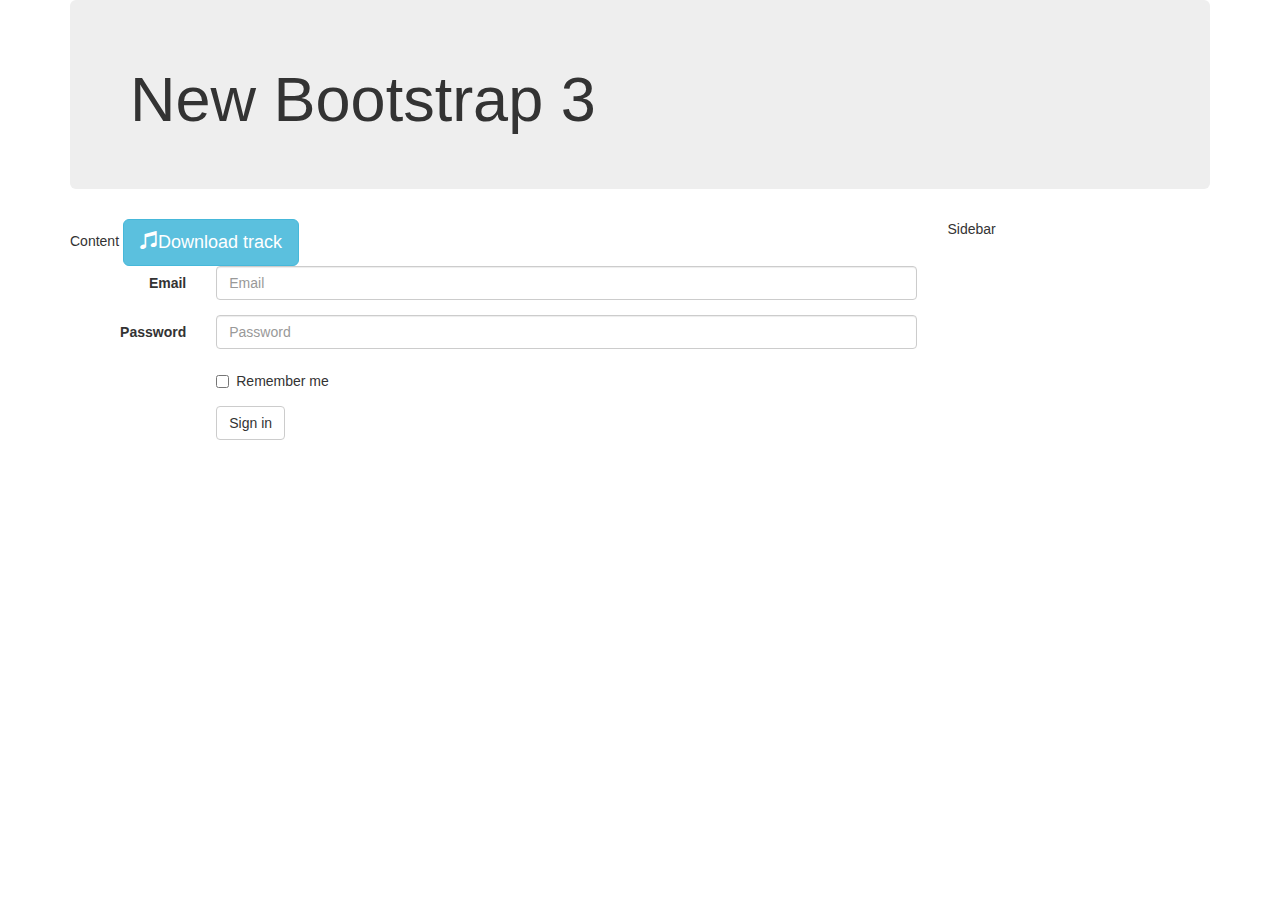
<file: bootstrap3_demo/index.html>
<!DOCTYPE html>
<html>
<head>
    <title></title>
    <link href="css/bootstrap.css" rel="stylesheet" media="screen">
    <script src="js/bootstrap.js"></script>
    <script src="js/respond.js"></script>
</head>
<body>
<div class="container">
    <div class="jumbotron"><h1>New Bootstrap 3</h1></div>
    <div class="row">
        <div class="col col-lg-9">
            Content

            <button class="btn btn-info btn-lg"><span class="glyphicon glyphicon-music"></span>Download track
            </button>

            <form class="form-horizontal" role="form">
                <div class="form-group">
                    <label for="inputEmail3" class="col-sm-2 control-label">Email</label>
                    <div class="col-sm-10">
                        <input type="email" class="form-control" id="inputEmail3" placeholder="Email">
                    </div>
                </div>
                <div class="form-group">
                    <label for="inputPassword3" class="col-sm-2 control-label">Password</label>
                    <div class="col-sm-10">
                        <input type="password" class="form-control" id="inputPassword3" placeholder="Password">
                    </div>
                </div>
                <div class="form-group">
                    <div class="col-sm-offset-2 col-sm-10">
                        <div class="checkbox">
                            <label>
                                <input type="checkbox"> Remember me
                            </label>
                        </div>
                    </div>
                </div>
                <div class="form-group">
                    <div class="col-sm-offset-2 col-sm-10">
                        <button type="submit" class="btn btn-default">Sign in</button>
                    </div>
                </div>
            </form>

        </div>

        <div class="col col-lg-3">
            Sidebar
        </div>

    </div>
</div>

</body>
</html>
</file>
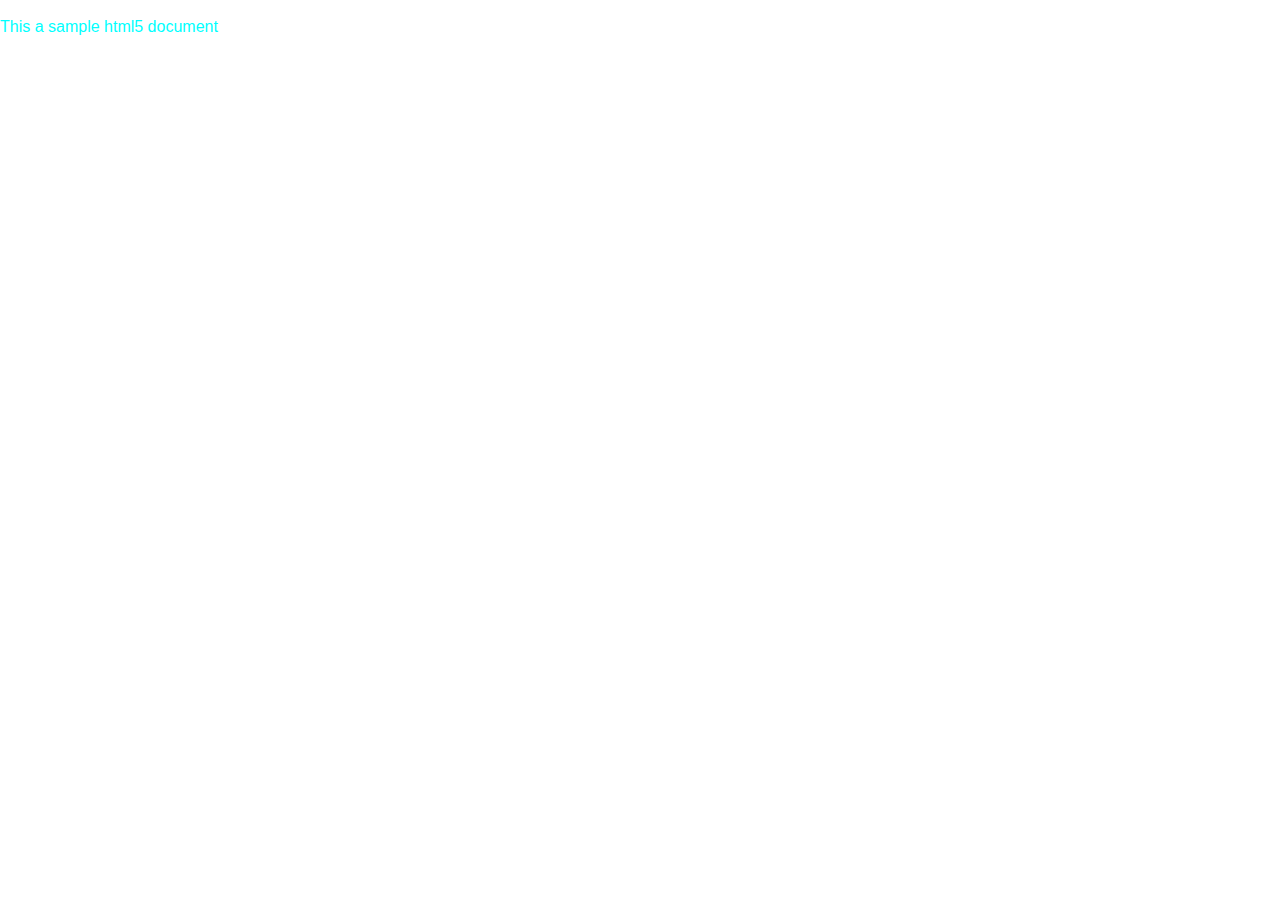
<file: h5bp-template/index.html>
<!DOCTYPE html>
<!--[if lt IE 7]>      <html class="no-js lt-ie9 lt-ie8 lt-ie7"> <![endif]-->
<!--[if IE 7]>         <html class="no-js lt-ie9 lt-ie8"> <![endif]-->
<!--[if IE 8]>         <html class="no-js lt-ie9"> <![endif]-->
<!--[if gt IE 8]><!--> <html class="no-js"> <!--<![endif]-->
<html lang="en-US">
<head>
    <meta charset="utf-8">
    <meta http-equiv="X-UA-Compatible" content="IE=edge,chrome=1">
    <title>Html5 Boilerplate</title>
    <meta name="description" content="">
    <meta name="viewport" content="width=device-width">
    <link rel="stylesheet" href="css/normalize.css">
    <link rel="stylesheet" href="css/main.css">
</head>
<body>
<p class="explain">This a sample html5 document</p>
<script>
    var _gaq=[['_setAccount','UA-XXXXX-X'],['_trackPageview']];
    (function(d,t){var g=d.createElement(t),s=d.getElementsByTagName(t)[0];
        g.src='//www.google-analytics.com/ga.js';
        s.parentNode.insertBefore(g,s)}(document,'script'));
</script>

</body>
</html>
</file>
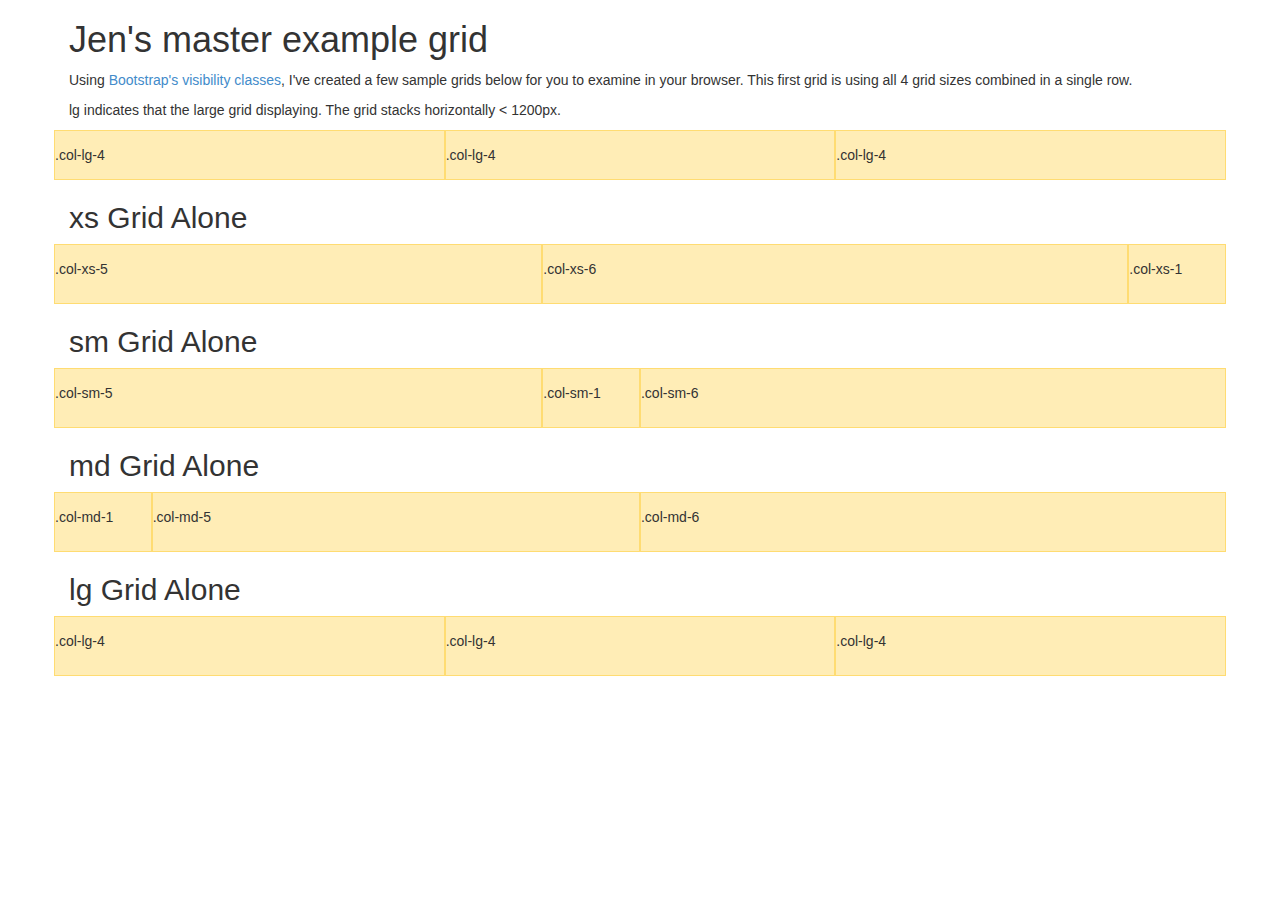
<file: bootstrap3_demo/02_01_grid.html>
<!DOCTYPE html>
<html lang="en">
  <head>
    <meta charset="utf-8">
    <meta name="viewport" content="width=device-width, initial-scale=1.0">
    <meta name="description" content="">
    <meta name="author" content="">

    <title>Grid Template for Bootstrap</title>

    <!-- Bootstrap core CSS -->
    <link href="css/bootstrap.css" rel="stylesheet">
	<style>
		body {
			padding: 0 16px;
		}
		.container {
		  padding: 0 1em;
		}
		
		h4 {
		  margin-top: 1.5em;
		}
		.row {
		  margin-bottom: 1.5em;
		}
		.row .row {
		  margin-top: 0.8em;
		  margin-bottom: 0;
		}
		[class*="col-"] {
		  padding: 1em 0;
		  background-color: rgba(255,195,13,.3);
		  border: 1px solid rgba(255,195,13,.4);
}

	</style>

  </head>

<body>
  <div class="container">
    <h1>Jen's master example grid</h1>
      <p>Using <a href="http://getbootstrap.com/css/#responsive-utilities" target="_blank">Bootstrap's visibility classes</a>, I've created a few sample grids below for you to examine in your browser. This first grid is using all 4 grid sizes combined in a single row.</p>
      <p class="visible-lg">lg indicates that the large grid displaying. The grid stacks horizontally &lt; 1200px. </p>
      <p class="visible-md">md indicates that the medium grid displaying. The grid stacks horizontally &lt; 992px. </p>
      <p class="visible-sm">sm indicates that the small grid displaying. The grid stacks horizontally &lt; 768px. </p>
      <p class="visible-xs">xs indicates that the extra small grid displaying. This grid is always horizontal. </p>

      <div class="row">
        <div class="col-lg-4 col-md-1 col-sm-5 col-xs-5">
        	<span class="visible-lg">.col-lg-4</span>
            <span class="visible-md">.col-md-1</span>
            <span class="visible-sm">.col-sm-5</span>
            <span class="visible-xs">.col-xs-5</span>
        </div>
        <div class="col-lg-4 col-md-5 col-sm-1 col-xs-6">
        	<span class="visible-lg">.col-lg-4</span>
            <span class="visible-md">.col-md-5</span>
            <span class="visible-sm">.col-sm-1</span>
            <span class="visible-xs">.col-xs-6</span>
        </div>
        <div class="col-lg-4 col-md-6 col-sm-6 col-xs-1">
        	<span class="visible-lg">.col-lg-4</span>
            <span class="visible-md">.col-md-6</span>
            <span class="visible-sm">.col-sm-6</span>
            <span class="visible-xs">.col-xs-1</span>
       </div>
      </div> <!-- end row -->
      
      <h2>xs Grid Alone</h2>
        <div class="row">
            <div class="col-xs-5">
                <p>.col-xs-5</p>
            </div>
            <div class="col-xs-6">
            	<p>.col-xs-6</p>
            </div>
            <div class="col-xs-1">
                <p>.col-xs-1</p>
           </div>
      	</div> <!-- end row -->
      
        <h2>sm Grid Alone</h2>
        <div class="row">
            <div class="col-sm-5">
                <p>.col-sm-5</p>
            </div>
            <div class="col-sm-1">
            	<p>.col-sm-1</p>
            </div>
            <div class="col-sm-6">
                <p>.col-sm-6</p>
           </div>
      	</div> <!-- end row -->
        
        <h2>md Grid Alone</h2>
        <div class="row">
            <div class="col-md-1">
                <p>.col-md-1</p>
            </div>
            <div class="col-md-5">
            	<p>.col-md-5</p>
            </div>
            <div class="col-md-6">
                <p>.col-md-6</p>
           </div>
      	</div> <!-- end row -->
        
        <h2>lg Grid Alone</h2>
        <div class="row">
            <div class="col-lg-4">
                <p>.col-lg-4</p>
            </div>
            <div class="col-lg-4">
            	<p>.col-lg-4</p>
            </div>
            <div class="col-lg-4">
                <p>.col-lg-4</p>
           </div>
      	</div> <!-- end row -->
      
      
	</div> <!-- /container -->
  </body>
</html>
</file>
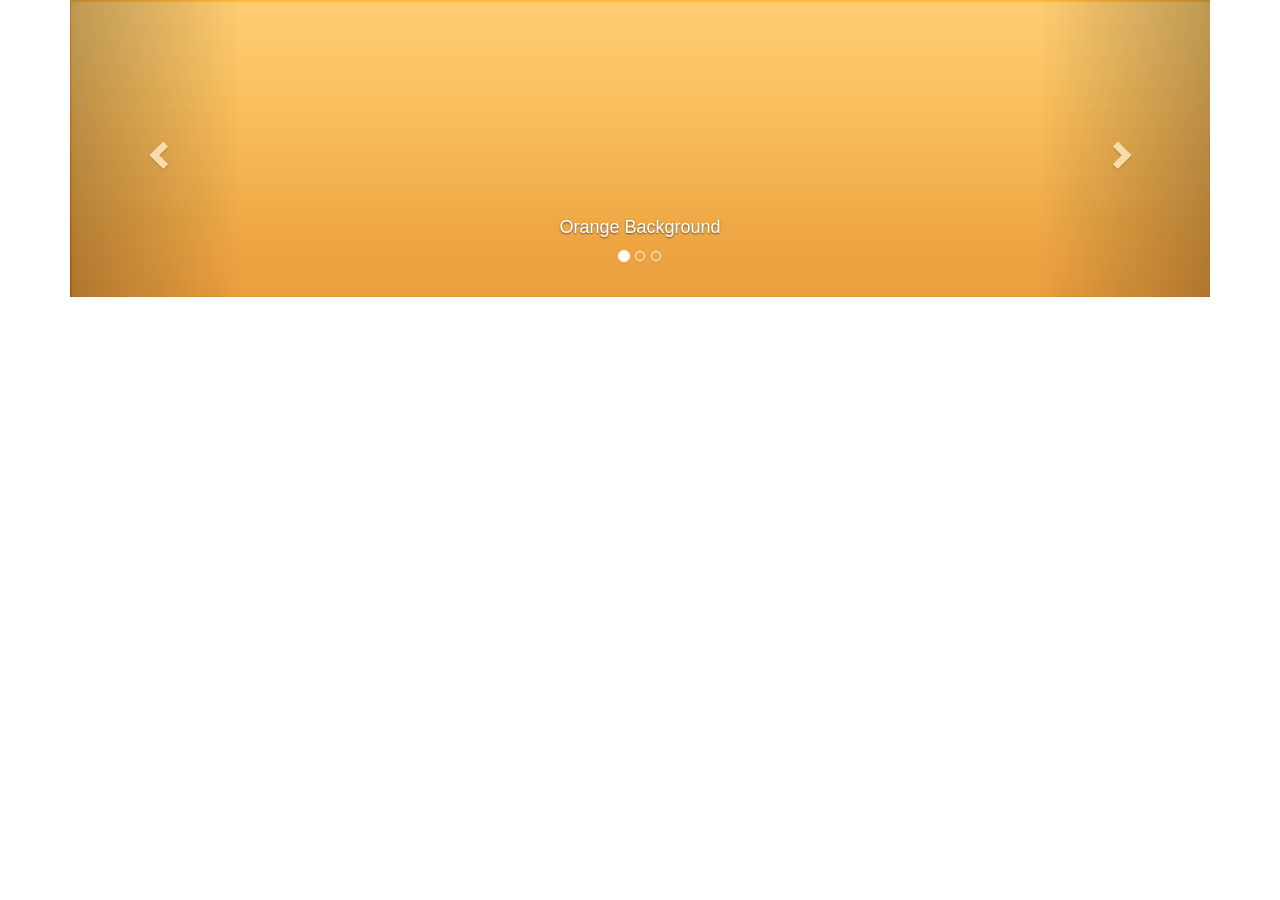
<file: bootstrap3_demo/06_05_carousel.html>
<!DOCTYPE html>
<html>
<head>
    <title>Bootstrap Carousel</title>
    <link rel="stylesheet" href="http://netdna.bootstrapcdn.com/bootstrap/3.0.2/css/bootstrap.min.css">
    <meta name="viewport" content="width=device-width, initial-scale=1.0">
    <script src="http://code.jquery.com/jquery-1.10.1.min.js"></script>
    <script src="http://netdna.bootstrapcdn.com/bootstrap/3.0.2/js/bootstrap.min.js"></script>

</head>
<body>
    <div class="container">
                <div id="art" class="carousel slide" data-ride="carousel">
                            <!-- Indicators -->
                            <ol class="carousel-indicators">
                                <li data-target="#art" data-slide-to="0" class="active"></li>
                                <li data-target="#art" data-slide-to="1"></li>
                                <li data-target="#art" data-slide-to="2"></li>
                            </ol>

                            <!-- Wrapper for slides -->
                            <div class="carousel-inner">
                                <div class="item active">
                                    <img src="img/orange.jpg" alt="bulldog">

                                    <div class="carousel-caption">
                                        <h4>
                                            Orange Background
                                        </h4>
                                    </div><!--  End of .carousel-caption  -->
                                </div><!--  End of .item1  -->

                                <div class="item">
                                    <img src="img/blue.jpg" alt="blue">

                                    <div class="carousel-caption">
                                        <h4>
                                            Blue Background
                                        </h4>
                                    </div><!--  End of .carousel-caption  -->
                                </div><!--  End of .item2  -->

                                <div class="item">
                                    <img src="img/matte.jpg" alt="matte">

                                    <div class="carousel-caption">
                                        <h4>
                                            Matte Background
                                        </h4>
                                    </div><!--  End of .carousel-caption  -->
                                </div><!--  End of .item2  -->


                            </div><!--  End of .carousel-inner  -->

                            <!-- Controls -->
                            <a class="left carousel-control" href="#art" data-slide="prev">
                                <span class="glyphicon glyphicon-chevron-left"></span>
                            </a>
                            <a class="right carousel-control" href="#art" data-slide="next">
                                <span class="glyphicon glyphicon-chevron-right"></span>
                            </a>
                        </div>
    </div>


</body>
</html>
</file>
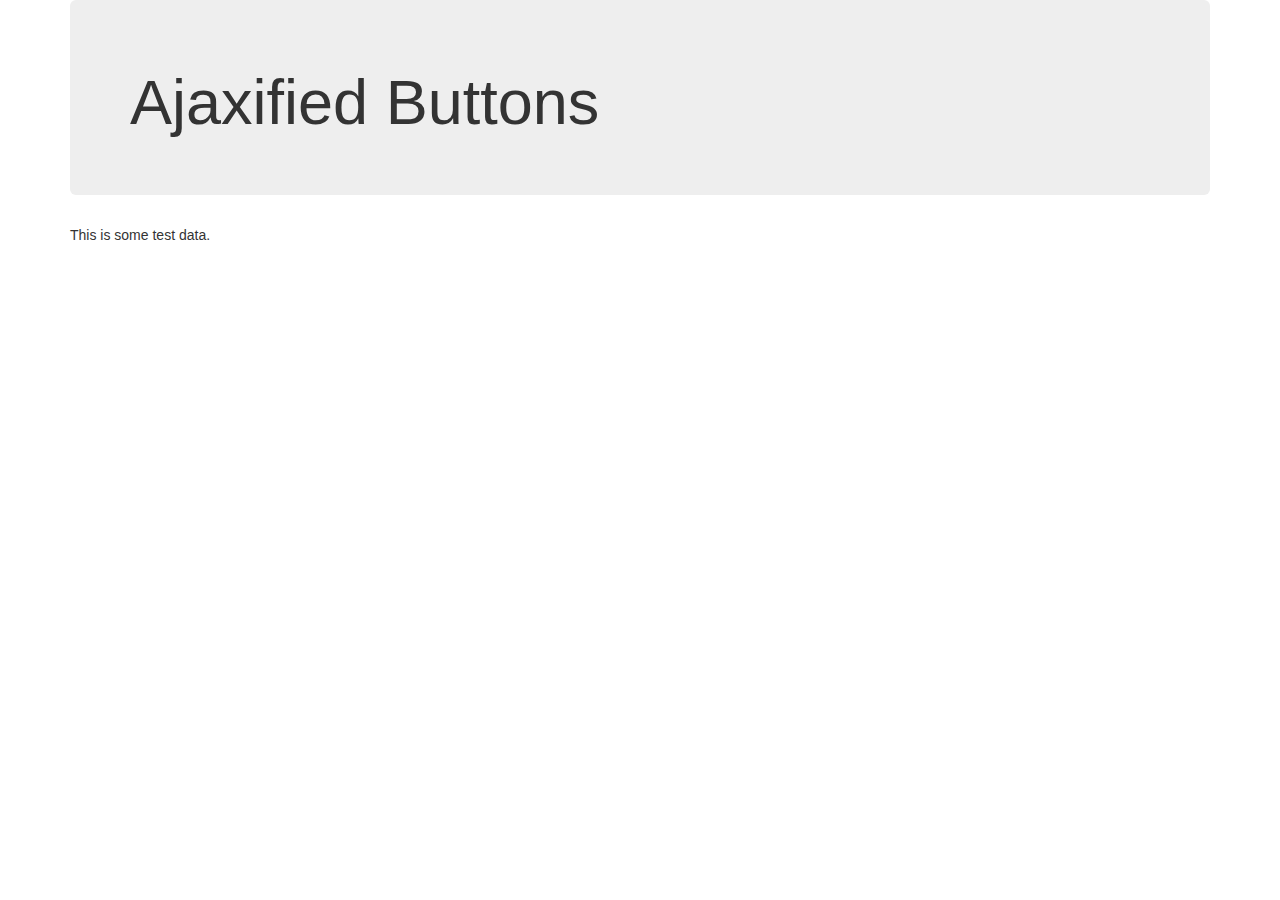
<file: jquery_ajax/jquery_ajax.html>
<!doctype html>
<html lang="en-US">
<head>
    <meta charset="UTF-8">
    <title>Jquery Ajax</title>
    <link rel="stylesheet" href="http://netdna.bootstrapcdn.com/bootstrap/3.0.2/css/bootstrap.min.css">
    <script src="http://netdna.bootstrapcdn.com/bootstrap/3.0.2/js/bootstrap.min.js"></script>
    <script  type="text/javascript" src="http://code.jquery.com/jquery-1.10.1.min.js"></script>
    <script type="text/javascript">
        $("document").ready(function() {
            getData();
        });

        function getData() {
            $.ajax({
                //data to retrieve information from
                url: "testdata.txt",

                //kind of HTTP_REQUEST
                type: "GET",

                //kind of data to be return
                dataType: "text",

                //function to run on completion
                success: successFn,

                //function to run on error
                error: errorFn,

                //function to run regardless
                complete: function (xhr, status) {
                    console.log("The request is complete!");
                }
            });
        }

        function successFn(result){
            console.log("Setting result");
            $("#content").append(result);
        }

        function errorFn(xhr, status, strErr){
            console.log("There was an error!");
        }

    </script>
</head>
<body>
<div class="container">
    <div class="jumbotron">
        <h1>Ajaxified Buttons</h1>
    </div>

    <p id="content"></p>


</div>
</body>
</html>
</file>
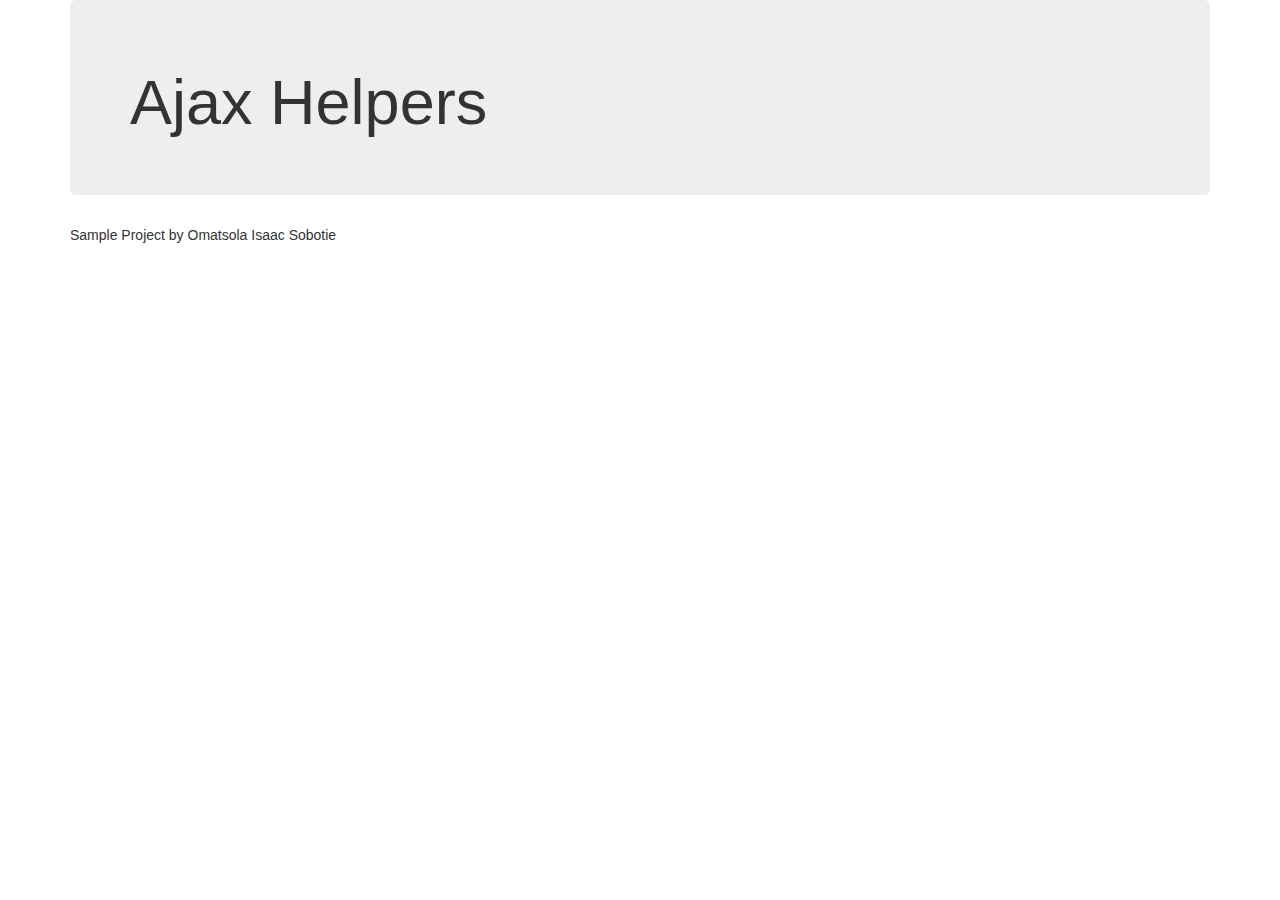
<file: jquery_ajax/jquery_ajax_datatypes.html>
<!doctype html>
<html lang="en-US">
<head>
    <meta charset="UTF-8">
    <title>Jquery Ajax</title>
    <link rel="stylesheet" href="http://netdna.bootstrapcdn.com/bootstrap/3.0.2/css/bootstrap.min.css">
    <script src="http://netdna.bootstrapcdn.com/bootstrap/3.0.2/js/bootstrap.min.js"></script>
    <script  type="text/javascript" src="http://code.jquery.com/jquery-1.10.1.min.js"></script>
    <script type="text/javascript">
        $("document").ready(function() {
            //getData();
            //this code calls the below function
            getXMLData();
        });

        function getXMLData(){
            //jquery get function to get xml data
            $.get("testxmldata.xml", function (result) {
                //result is the parse xml instance object
                //manipulatios done using DOM
                var title =  result.getElementsByTagName("title")[0];
                var name =  result.getElementsByTagName("name")[0];
                var val = title.firstChild.nodeValue + " by " + name.firstChild.nodeValue;
                $("#content").append(val);
            });
        }

        function getData() {
            //shorthand version of the jquery ajax get http request
           // $.get("testdata.txt", successFn)

            //another shortcut helper
            $("#content").load('testdata.txt');
        }

        function successFn(result){
            console.log("Setting result");
            $("#content").append(result);
        }

        function errorFn(xhr, status, strErr){
            console.log("There was an error!");
        }

    </script>
</head>
<body>
<div class="container">
    <div class="jumbotron">
        <h1>Ajax Helpers</h1>
    </div>

    <p id="content"></p>


</div>
</body>
</html>
</file>
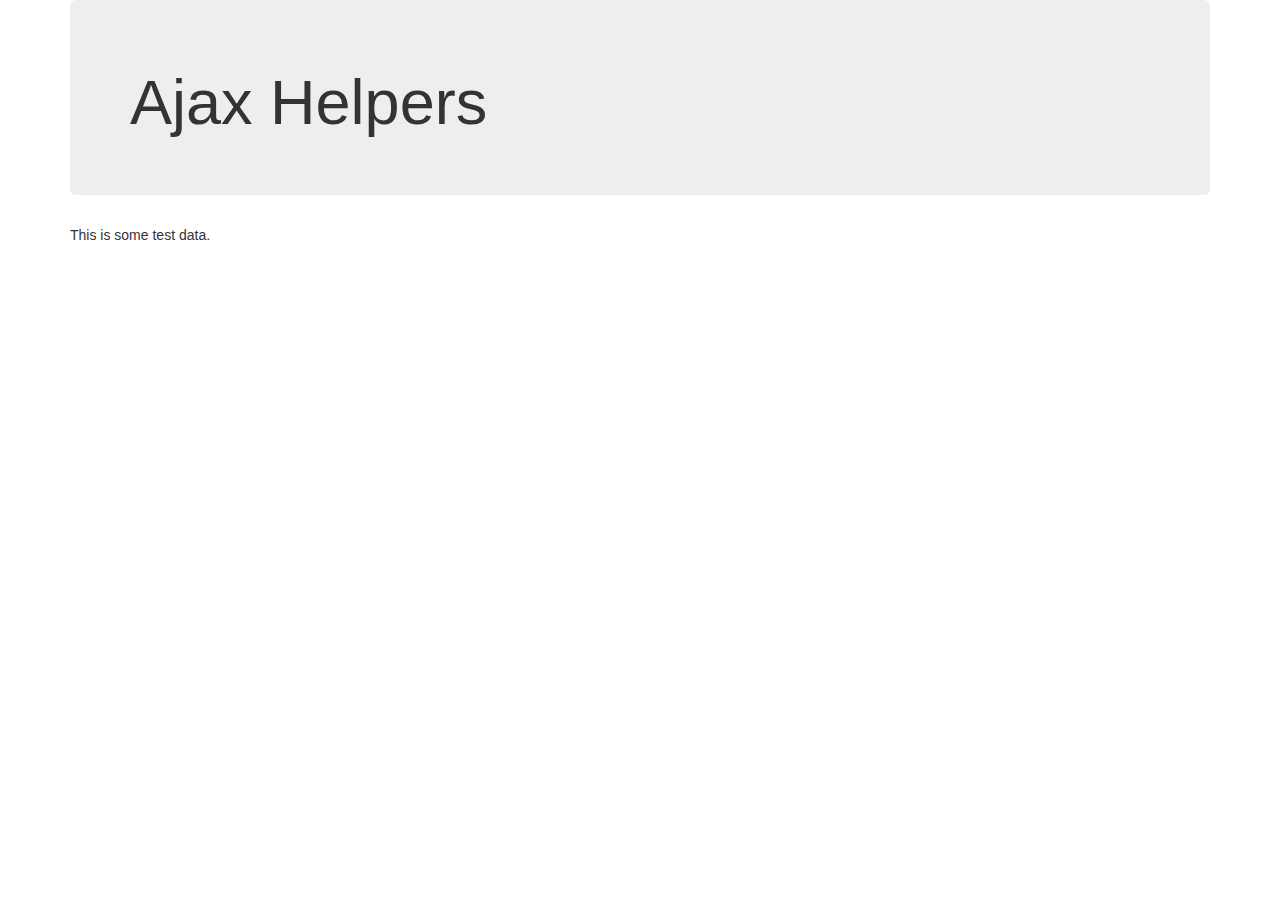
<file: jquery_ajax/jquery_ajax_helpers.html>
<!doctype html>
<html lang="en-US">
<head>
    <meta charset="UTF-8">
    <title>Jquery Ajax</title>
    <link rel="stylesheet" href="http://netdna.bootstrapcdn.com/bootstrap/3.0.2/css/bootstrap.min.css">
    <script src="http://netdna.bootstrapcdn.com/bootstrap/3.0.2/js/bootstrap.min.js"></script>
    <script  type="text/javascript" src="http://code.jquery.com/jquery-1.10.1.min.js"></script>
    <script type="text/javascript">
        $("document").ready(function() {
            getData();
        });

        function getData() {
            //shorthand version of the jquery ajax get http request
           // $.get("testdata.txt", successFn)

            //another shortcut helper
            $("#content").load('testdata.txt');
        }

        function successFn(result){
            console.log("Setting result");
            $("#content").append(result);
        }

        function errorFn(xhr, status, strErr){
            console.log("There was an error!");
        }

    </script>
</head>
<body>
<div class="container">
    <div class="jumbotron">
        <h1>Ajax Helpers</h1>
    </div>

    <p id="content"></p>


</div>
</body>
</html>
</file>
<file: h5bp-template/css/main.css>
/*
 * HTML5 Boilerplate
 *
 * What follows is the result of much research on cross-browser styling.
 * Credit left inline and big thanks to Nicolas Gallagher, Jonathan Neal,
 * Kroc Camen, and the H5BP dev community and team.
 */

/* ==========================================================================
   Base styles: opinionated defaults
   ========================================================================== */

html,
button,
input,
select,
textarea {
    color: #222;
}

body {
    font-size: 1em;
    line-height: 1.4;
}

/*
 * Remove text-shadow in selection highlight: h5bp.com/i
 * These selection rule sets have to be separate.
 * Customize the background color to match your design.
 */

::-moz-selection {
    background: #b3d4fc;
    text-shadow: none;
}

::selection {
    background: #b3d4fc;
    text-shadow: none;
}

/*
 * A better looking default horizontal rule
 */

hr {
    display: block;
    height: 1px;
    border: 0;
    border-top: 1px solid #ccc;
    margin: 1em 0;
    padding: 0;
}

/*
 * Remove the gap between images and the bottom of their containers: h5bp.com/i/440
 */

img {
    vertical-align: middle;
}

/*
 * Remove default fieldset styles.
 */

fieldset {
    border: 0;
    margin: 0;
    padding: 0;
}

/*
 * Allow only vertical resizing of textareas.
 */

textarea {
    resize: vertical;
}

/* ==========================================================================
   Chrome Frame prompt
   ========================================================================== */

.chromeframe {
    margin: 0.2em 0;
    background: #ccc;
    color: #000;
    padding: 0.2em 0;
}

/* ==========================================================================
   Author's custom styles
   ========================================================================== */

.explain{
    color: aqua;
}















/* ==========================================================================
   Helper classes
   ========================================================================== */

/*
 * Image replacement
 */

.ir {
    background-color: transparent;
    border: 0;
    overflow: hidden;
    /* IE 6/7 fallback */
    *text-indent: -9999px;
}

.ir:before {
    content: "";
    display: block;
    width: 0;
    height: 150%;
}

/*
 * Hide from both screenreaders and browsers: h5bp.com/u
 */

.hidden {
    display: none !important;
    visibility: hidden;
}

/*
 * Hide only visually, but have it available for screenreaders: h5bp.com/v
 */

.visuallyhidden {
    border: 0;
    clip: rect(0 0 0 0);
    height: 1px;
    margin: -1px;
    overflow: hidden;
    padding: 0;
    position: absolute;
    width: 1px;
}

/*
 * Extends the .visuallyhidden class to allow the element to be focusable
 * when navigated to via the keyboard: h5bp.com/p
 */

.visuallyhidden.focusable:active,
.visuallyhidden.focusable:focus {
    clip: auto;
    height: auto;
    margin: 0;
    overflow: visible;
    position: static;
    width: auto;
}

/*
 * Hide visually and from screenreaders, but maintain layout
 */

.invisible {
    visibility: hidden;
}

/*
 * Clearfix: contain floats
 *
 * For modern browsers
 * 1. The space content is one way to avoid an Opera bug when the
 *    `contenteditable` attribute is included anywhere else in the document.
 *    Otherwise it causes space to appear at the top and bottom of elements
 *    that receive the `clearfix` class.
 * 2. The use of `table` rather than `block` is only necessary if using
 *    `:before` to contain the top-margins of child elements.
 */

.clearfix:before,
.clearfix:after {
    content: " "; /* 1 */
    display: table; /* 2 */
}

.clearfix:after {
    clear: both;
}

/*
 * For IE 6/7 only
 * Include this rule to trigger hasLayout and contain floats.
 */

.clearfix {
    *zoom: 1;
}

/* ==========================================================================
   EXAMPLE Media Queries for Responsive Design.
   These examples override the primary ('mobile first') styles.
   Modify as content requires.
   ========================================================================== */

@media only screen and (min-width: 35em) {
    /* Style adjustments for viewports that meet the condition */
}

@media print,
       (-o-min-device-pixel-ratio: 5/4),
       (-webkit-min-device-pixel-ratio: 1.25),
       (min-resolution: 120dpi) {
    /* Style adjustments for high resolution devices */
}

/* ==========================================================================
   Print styles.
   Inlined to avoid required HTTP connection: h5bp.com/r
   ========================================================================== */

@media print {
    * {
        background: transparent !important;
        color: #000 !important; /* Black prints faster: h5bp.com/s */
        box-shadow: none !important;
        text-shadow: none !important;
    }

    a,
    a:visited {
        text-decoration: underline;
    }

    a[href]:after {
        content: " (" attr(href) ")";
    }

    abbr[title]:after {
        content: " (" attr(title) ")";
    }

    /*
     * Don't show links for images, or javascript/internal links
     */

    .ir a:after,
    a[href^="javascript:"]:after,
    a[href^="#"]:after {
        content: "";
    }

    pre,
    blockquote {
        border: 1px solid #999;
        page-break-inside: avoid;
    }

    thead {
        display: table-header-group; /* h5bp.com/t */
    }

    tr,
    img {
        page-break-inside: avoid;
    }

    img {
        max-width: 100% !important;
    }

    @page {
        margin: 0.5cm;
    }

    p,
    h2,
    h3 {
        orphans: 3;
        widows: 3;
    }

    h2,
    h3 {
        page-break-after: avoid;
    }
}
</file>
